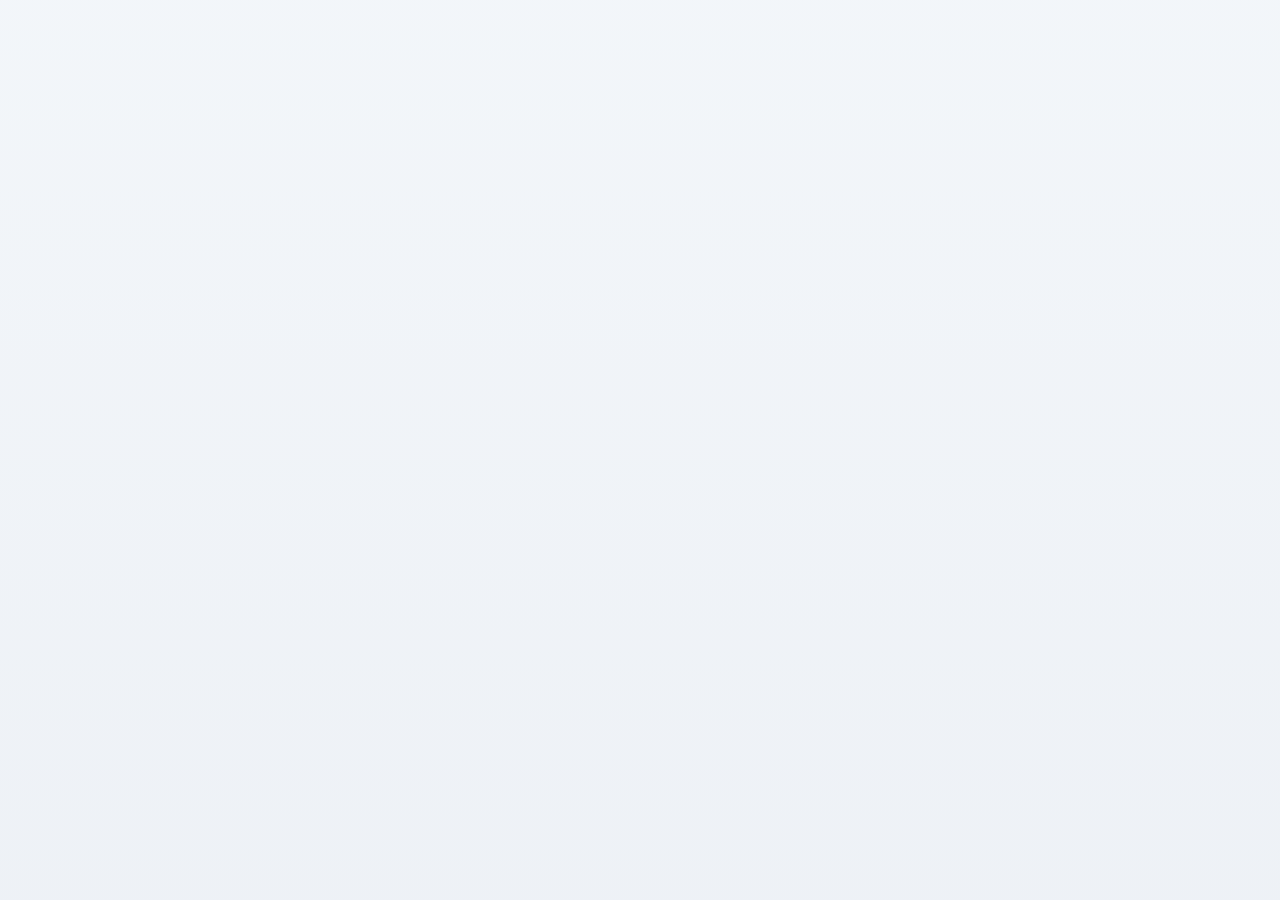
<file: customer.html>
<!DOCTYPE html>
<html lang="en">
  <head>
    <meta charset="UTF-8" />
    <meta name="viewport" content="width=device-width, initial-scale=1.0" />
    <title>FlowSeat | Guest Access</title>
    <link rel="preconnect" href="https://fonts.googleapis.com" />
    <link rel="preconnect" href="https://fonts.gstatic.com" crossorigin />
    <link
      href="https://fonts.googleapis.com/css2?family=Inter:wght@400;500;600;700&display=swap"
      rel="stylesheet"
    />
    <link
      rel="stylesheet"
      href="https://fonts.googleapis.com/css2?family=Material+Symbols+Rounded:opsz,wght,FILL,GRAD@24,500,0,0"
    />
    <link rel="stylesheet" href="customer.css" />
  </head>
  <body class="customer-body">
    <div class="customer-shell" id="customerShell" data-loading="true">
      <header class="customer-header">
        <div class="customer-header__brand">
          <div class="brand-mark">FS</div>
          <div class="brand-copy">
            <span class="brand-name">FlowSeat</span>
            <span class="brand-tagline">Guest access</span>
          </div>
        </div>
        <div class="customer-header__actions">
          <button class="ghost" id="customerLoginButton">Sign in</button>
          <button class="ghost" id="customerLogoutButton">Sign out</button>
        </div>
      </header>

      <main class="customer-main">
        <section class="customer-loading" id="customerLoadingState">
          <div class="spinner" aria-hidden="true"></div>
          <p>Preparing your seating map...</p>
        </section>

        <section class="customer-error" id="customerErrorState" aria-live="polite"></section>

        <section class="plan-banner" id="customerHero">
          <span class="plan-banner__label">Guest view</span>
          <h1 id="customerEventName">Loading event...</h1>
          <p class="plan-banner__summary" id="customerEventSummary">—</p>
        </section>

        <section class="map-card" id="customerContent">
          <header class="map-card__header">
            <div class="map-card__title">
              <h2>Select a seat</h2>
              <p class="muted">Tap an available seat on the map to view details and reserve.</p>
            </div>
            <div class="map-card__stats" aria-label="Seat availability">
              <span class="stat-chip">
                <span class="chip-label">Available</span>
                <strong id="customerStatsAvailable">0</strong>
              </span>
              <span class="stat-chip">
                <span class="chip-label">Reserved</span>
                <strong id="customerStatsReserved">0</strong>
              </span>
              <span class="stat-chip">
                <span class="chip-label">Total</span>
                <strong id="customerStatsTotal">0</strong>
              </span>
            </div>
          </header>
          <div class="map-card__canvas">
            <div class="canvas-frame">
              <canvas id="customerCanvas" aria-label="Interactive seating map"></canvas>
              <div class="canvas-overlay" id="customerStageOverlay">Loading seating map...</div>
            </div>
            <p class="canvas-hint">Hover over a seat to preview its view.</p>
            <div class="map-card__legend" aria-hidden="true">
              <span><span class="dot dot--open"></span>Open</span>
              <span><span class="dot dot--reserved"></span>Reserved</span>
              <span><span class="dot dot--occupied"></span>Occupied</span>
              <span><span class="dot dot--blocked"></span>Blocked</span>
            </div>
          </div>
        </section>

        <section class="reservation-card">
          <div class="reservation-grid">
            <div class="reservation-panel customer-seat-card" id="seatPanel">
              <h3>Seat details</h3>
              <p class="muted">Tap on any open seat to see details.</p>
            </div>
            <div class="reservation-panel customer-seat-preview" id="seatPreview">
              <div class="seat-preview__media" data-state="empty">
                <div class="seat-preview__placeholder">Hover over a seat to preview its view.</div>
                <img id="seatPreviewImage" alt="Seat view preview" hidden />
              </div>
              <div class="seat-preview__meta" id="seatPreviewMeta"></div>
            </div>
            <form class="reservation-panel customer-checkout" id="checkoutForm" novalidate>
              <div class="customer-checkout__details">
                <label class="field">
                  <span>Your name</span>
                  <input id="attendeeName" type="text" placeholder="Full name" autocomplete="name" />
                </label>
                <label class="field">
                  <span>Contact email</span>
                  <input id="attendeeEmail" type="email" placeholder="name@email.com" autocomplete="email" />
                </label>
              </div>
              <button class="primary" type="button" id="buySeatButton" disabled>
                Reserve seat
              </button>
              <p class="checkout-note" id="checkoutNote">Sign in before reserving.</p>
            </form>
          </div>
        </section>

        <section class="customer-about" id="customerAbout">
          <h2>Event details</h2>
          <p id="customerEventDescription" class="muted">
            Seating map is live. Sign in to reserve your spot.
          </p>
          <div class="customer-meta-row">
            <span class="material-symbol">location_on</span>
            <span id="customerEventVenue">—</span>
          </div>
          <div class="customer-meta-row">
            <span class="material-symbol">calendar_month</span>
            <span id="customerEventDate">—</span>
          </div>
        </section>
      </main>
    </div>

    <div class="toast-stack" id="customerToastStack"></div>

    <div class="customer-overlay" id="customerLoginOverlay" aria-hidden="true" role="dialog">
      <div class="customer-modal" role="document">
        <button
          class="icon-button customer-modal__close"
          type="button"
          aria-label="Close login"
          data-action="closeCustomerLogin"
        >
          <span class="material-symbol">close</span>
        </button>
        <div class="customer-modal__body">
          <h2>Sign in to reserve seats</h2>
          <p class="muted">Use the same Google account you used when registering for the event.</p>
          <button class="primary google-button" type="button" id="customerGoogleLogin">
            <span class="material-symbol">account_circle</span>
            Continue with Google
          </button>
          <p class="login-error" id="customerLoginError" role="alert"></p>
        </div>
      </div>
    </div>

    <script src="config.js" defer></script>
    <script src="customer.js" type="module"></script>
  </body>
</html>
</file>
<file: customer.css>
:root {
  color-scheme: light;
  font-family: 'Inter', system-ui, -apple-system, BlinkMacSystemFont, 'Segoe UI', sans-serif;
  --slate-900: #0f172a;
  --slate-700: #334155;
  --slate-500: #64748b;
  --slate-300: #cbd5f5;
  --slate-200: #e2e8f0;
  --slate-100: #f1f5f9;
  --mint-600: #20b486;
  --mint-500: #22c55e;
  --mint-100: #dcfce7;
  --surface: #ffffff;
  --surface-muted: rgba(248, 250, 252, 0.92);
  --shadow-soft: 0 20px 45px -24px rgba(15, 23, 42, 0.42);
}

* {
  box-sizing: border-box;
}

body.customer-body {
  min-height: 100vh;
  margin: 0;
  background: linear-gradient(180deg, rgba(241, 245, 249, 0.9) 0%, rgba(226, 232, 240, 0.6) 100%);
  color: var(--slate-900);
}

.hidden {
  display: none !important;
}

.customer-shell {
  display: grid;
  grid-template-rows: auto 1fr;
  min-height: 100vh;
  opacity: 0;
  transition: opacity 0.3s ease;
}

.customer-shell[data-loading='false'] {
  opacity: 1;
}

.customer-shell[data-loading='true'] .customer-main,
.customer-shell[data-loading='true'] .customer-hero,
.customer-shell[data-loading='true'] .customer-about {
  display: none;
}

.customer-header {
  display: flex;
  align-items: center;
  justify-content: space-between;
  padding: 24px clamp(16px, 5vw, 48px);
  background: rgba(255, 255, 255, 0.92);
  border-bottom: 1px solid rgba(148, 163, 184, 0.18);
  backdrop-filter: blur(20px);
  position: sticky;
  top: 0;
  z-index: 50;
}

.customer-header__brand {
  display: flex;
  align-items: center;
  gap: 16px;
}

.brand-mark {
  width: 40px;
  height: 40px;
  border-radius: 12px;
  background: var(--mint-600);
  display: grid;
  place-items: center;
  color: white;
  font-weight: 700;
}

.brand-copy {
  display: grid;
  gap: 2px;
}

.brand-name {
  font-size: 1.125rem;
  font-weight: 600;
}

.brand-tagline {
  font-size: 0.8rem;
  color: var(--slate-500);
}

.customer-header__actions {
  display: flex;
  gap: 12px;
}

button {
  font-family: inherit;
  border: none;
  cursor: pointer;
}

.ghost {
  padding: 10px 18px;
  border-radius: 999px;
  background: rgba(15, 23, 42, 0.04);
  color: var(--slate-700);
  font-weight: 600;
  transition: background 0.2s ease, transform 0.2s ease;
}

.ghost:hover {
  background: rgba(15, 23, 42, 0.08);
  transform: translateY(-1px);
}

.ghost:disabled {
  opacity: 0.45;
  cursor: not-allowed;
  transform: none;
}

.primary {
  padding: 13px 22px;
  border-radius: 14px;
  font-weight: 600;
  color: white;
  background: linear-gradient(135deg, rgba(34, 197, 94, 0.95), rgba(20, 184, 166, 0.95));
  box-shadow: 0 20px 35px -24px rgba(20, 184, 166, 0.65);
  transition: transform 0.2s ease, box-shadow 0.2s ease;
}

.primary:disabled {
  opacity: 0.5;
  cursor: not-allowed;
  transform: none;
  box-shadow: none;
}

.primary:hover:not(:disabled) {
  transform: translateY(-1px);
  box-shadow: 0 26px 45px -28px rgba(20, 184, 166, 0.75);
}

.google-button {
  display: flex;
  align-items: center;
  justify-content: center;
  gap: 12px;
  padding: 13px 18px;
  border-radius: 14px;
  background: rgba(15, 23, 42, 0.06);
  font-weight: 600;
}

.customer-main {
  display: grid;
  gap: clamp(28px, 6vw, 60px);
  padding: clamp(24px, 6vw, 72px);
  max-width: 1240px;
  margin: 0 auto;
  width: 100%;
}

.customer-loading,
.customer-error {
  display: none;
  align-items: center;
  justify-content: center;
  flex-direction: column;
  gap: 14px;
  padding: clamp(40px, 12vw, 120px) 0;
  color: var(--slate-500);
  text-align: center;
}

.customer-loading.active,
.customer-error.active {
  display: flex;
}

.spinner {
  width: 40px;
  height: 40px;
  border-radius: 50%;
  border: 3px solid rgba(148, 163, 184, 0.4);
  border-top-color: var(--mint-600);
  animation: spin 1s linear infinite;
}

@keyframes spin {
  to {
    transform: rotate(360deg);
  }
}




/* elevated cards */
.plan-banner {
  display: grid;
  gap: 8px;
  background: rgba(255, 255, 255, 0.92);
  padding: clamp(24px, 5vw, 38px);
  border-radius: 22px;
  box-shadow: var(--shadow-soft);
}

.plan-banner__label {
  font-size: 0.8rem;
  letter-spacing: 0.1em;
  text-transform: uppercase;
  color: var(--mint-600);
  font-weight: 600;
}

.plan-banner h1 {
  margin: 0;
  font-size: clamp(2rem, 4vw, 3rem);
}

.plan-banner__summary {
  margin: 0;
  color: var(--slate-500);
}

.map-card {
  display: grid;
  gap: clamp(20px, 4vw, 32px);
  background: rgba(255, 255, 255, 0.96);
  padding: clamp(26px, 5vw, 44px);
  border-radius: 26px;
  box-shadow: var(--shadow-soft);
}

.map-card__header {
  display: flex;
  flex-wrap: wrap;
  align-items: flex-end;
  justify-content: space-between;
  gap: clamp(12px, 3vw, 28px);
}

.map-card__title {
  display: grid;
  gap: 4px;
}

.map-card__stats {
  display: flex;
  gap: clamp(10px, 2.5vw, 20px);
}

.stat-chip {
  display: grid;
  gap: 6px;
  padding: 12px 18px;
  border-radius: 16px;
  background: rgba(15, 23, 42, 0.05);
  min-width: 110px;
  text-align: center;
}

.stat-chip strong {
  font-size: 1.6rem;
}

.chip-label {
  font-size: 0.75rem;
  text-transform: uppercase;
  letter-spacing: 0.08em;
  color: var(--slate-500);
}

.map-card__canvas {
  display: grid;
  gap: 16px;
}

.canvas-frame {
  position: relative;
  display: grid;
  place-items: center;
  border-radius: 24px;
  background: rgba(248, 250, 252, 0.95);
  padding: clamp(18px, 3vw, 26px);
  box-shadow: inset 0 0 0 1px rgba(15, 23, 42, 0.06);
  height: clamp(360px, 56vh, 620px);
  overflow: hidden;
}

#customerCanvas {
  width: 100%;
  height: 100%;
  display: block;
  border-radius: 18px;
  background: white;
  box-shadow: inset 0 0 0 1px rgba(15, 23, 42, 0.08);
}

.canvas-overlay {
  position: absolute;
  inset: clamp(18px, 3vw, 26px);
  display: grid;
  place-items: center;
  border-radius: 18px;
  background: rgba(15, 23, 42, 0.2);
  color: white;
  font-weight: 600;
  opacity: 0;
  pointer-events: none;
  transition: opacity 0.2s ease;
}

.canvas-overlay.active {
  opacity: 1;
  pointer-events: all;
}

.canvas-hint {
  margin: 0;
  text-align: center;
  font-size: 0.92rem;
  color: var(--slate-500);
}

.map-card__legend {
  display: flex;
  gap: 18px;
  justify-content: center;
  font-size: 0.9rem;
  color: var(--slate-500);
}

.reservation-card {
  background: rgba(255, 255, 255, 0.96);
  border-radius: 24px;
  box-shadow: var(--shadow-soft);
  padding: clamp(24px, 4vw, 40px);
}

.reservation-grid {
  display: grid;
  gap: clamp(18px, 3vw, 28px);
  grid-template-columns: repeat(auto-fit, minmax(260px, 1fr));
}

.reservation-panel {
  background: rgba(255, 255, 255, 0.9);
  border-radius: 20px;
  box-shadow: inset 0 0 0 1px rgba(15, 23, 42, 0.06);
  padding: clamp(18px, 3vw, 26px);
  display: grid;
  gap: 14px;
}

.customer-content {
  display: grid;
  gap: clamp(24px, 5vw, 48px);
  grid-template-columns: minmax(0, 2fr) minmax(280px, 340px);
  align-items: start;
}

.customer-stage {
  position: relative;
  overflow: hidden;
  z-index: 0;
  background: rgba(255, 255, 255, 0.92);
  border-radius: 28px;
  padding: clamp(20px, 4vw, 32px);
  box-shadow: var(--shadow-soft);
}

.customer-stage__canvas {
  position: relative;
  width: 100%;
  max-width: 100%;
  overflow: hidden;
  border-radius: 24px;
  background: rgba(255, 255, 255, 0.9);
  height: clamp(320px, 48vh, 560px);
}

.customer-stage__canvas::after {
  content: '';
  position: absolute;
  inset: 0;
  border-radius: inherit;
  pointer-events: none;
  box-shadow: inset 0 0 0 1px rgba(15, 23, 42, 0.05);
}

#customerCanvas {
  width: 100%;
  height: 100%;
  display: block;
  border-radius: 20px;
  background: rgba(248, 250, 252, 0.92);
  box-shadow: inset 0 0 0 1px rgba(15, 23, 42, 0.08);
}

.customer-stage__overlay {
  position: absolute;
  inset: 0;
  display: grid;
  place-items: center;
  background: rgba(15, 23, 42, 0.18);
  color: white;
  font-weight: 600;
  border-radius: 20px;
  opacity: 0;
  pointer-events: none;
  transition: opacity 0.2s ease;
  z-index: 1;
}

.customer-stage__overlay.active {
  opacity: 1;
  pointer-events: all;
}

.customer-legend {
  display: flex;
  flex-wrap: wrap;
  gap: 12px 18px;
  font-size: 0.9rem;
  color: var(--slate-500);
}

.dot {
  display: inline-flex;
  width: 12px;
  height: 12px;
  border-radius: 999px;
  margin-right: 8px;
}

.dot--open {
  background: rgba(34, 197, 94, 0.2);
  border: 1px solid rgba(34, 197, 94, 0.6);
}

.dot--reserved {
  background: rgba(248, 113, 113, 0.2);
  border: 1px solid rgba(248, 113, 113, 0.65);
}

.dot--occupied {
  background: rgba(249, 115, 22, 0.16);
  border: 1px solid rgba(251, 146, 60, 0.6);
}

.dot--blocked {
  background: rgba(148, 163, 184, 0.24);
  border: 1px solid rgba(148, 163, 184, 0.55);
}

.customer-sidebar {
  position: relative;
  z-index: 2;
  display: grid;
  gap: 18px;
  align-content: start;
}

.customer-seat-card {
  width: 100%;
  max-width: 100%;
  background: var(--surface);
  border-radius: 24px;
  padding: clamp(20px, 4vw, 30px);
  box-shadow: var(--shadow-soft);
  display: grid;
  gap: 12px;
  position: relative;
  z-index: 1;
}

.customer-seat-preview {
  width: 100%;
  max-width: 100%;
  background: rgba(255, 255, 255, 0.96);
  border-radius: 24px;
  box-shadow: var(--shadow-soft);
  padding: clamp(18px, 3vw, 28px);
  display: grid;
  gap: clamp(12px, 2.5vw, 18px);
  position: relative;
  min-height: 0;
  align-content: start;
  position: relative;
  z-index: 1;
}

.seat-preview__media {
  position: relative;
  display: flex;
  align-items: center;
  justify-content: center;
  background: rgba(15, 23, 42, 0.08);
  border-radius: 18px;
  overflow: hidden;
  flex: 1 1 auto;
  min-height: clamp(160px, 28vh, 280px);
  max-height: clamp(220px, 40vh, 360px);
}

.seat-preview__media[data-state='image'] .seat-preview__placeholder {
  display: none;
}

.seat-preview__media[data-state='empty'] img {
  display: none;
}

.seat-preview__media img {
  width: 100%;
  height: 100%;
  object-fit: cover;
  display: block;
}

.seat-preview__meta {
  display: grid;
  gap: 6px;
  font-size: 0.85rem;
  color: var(--slate-500);
}

.customer-seat-card .seat-status {
  display: inline-flex;
  align-items: center;
  gap: 6px;
  font-size: 0.85rem;
  padding: 6px 12px;
  border-radius: 999px;
  background: rgba(34, 197, 94, 0.12);
  color: var(--mint-600);
}

.customer-seat-card .seat-meta {
  display: grid;
  gap: 6px;
  font-size: 0.95rem;
  color: var(--slate-500);
}

.customer-checkout {
  width: 100%;
  max-width: 100%;
  background: rgba(255, 255, 255, 0.95);
  border-radius: 24px;
  padding: clamp(20px, 4vw, 28px);
  box-shadow: var(--shadow-soft);
  display: grid;
  gap: 16px;
  position: relative;
  z-index: 1;
}

.customer-checkout__details {
  display: grid;
  gap: 12px;
}

.field {
  display: grid;
  gap: 6px;
  font-size: 0.9rem;
  color: var(--slate-600);
}

.field input {
  border-radius: 12px;
  border: 1px solid rgba(148, 163, 184, 0.35);
  padding: 12px 14px;
  font-size: 0.95rem;
} 

.field input:focus {
  outline: none;
  border-color: rgba(14, 165, 233, 0.6);
  box-shadow: 0 0 0 3px rgba(14, 165, 233, 0.15);
}

.checkout-note {
  margin: 0;
  font-size: 0.85rem;
  color: var(--slate-500);
}

.muted {
  color: var(--slate-500);
}

.customer-about {
  background: rgba(255, 255, 255, 0.92);
  border-radius: 28px;
  padding: clamp(24px, 4vw, 40px);
  box-shadow: var(--shadow-soft);
  display: grid;
  gap: 16px;
}

.customer-meta-row {
  display: flex;
  align-items: center;
  gap: 10px;
  color: var(--slate-700);
}

.material-symbol {
  font-family: 'Material Symbols Rounded';
  font-size: 18px;
  color: var(--mint-600);
}

.toast-stack {
  position: fixed;
  bottom: 24px;
  left: 50%;
  transform: translateX(-50%);
  display: grid;
  gap: 10px;
  z-index: 200;
}

.toast {
  padding: 12px 18px;
  border-radius: 16px;
  background: rgba(15, 23, 42, 0.88);
  color: white;
  font-weight: 500;
  box-shadow: 0 16px 32px -18px rgba(15, 23, 42, 0.45);
  opacity: 0;
  transform: translateY(10px);
  transition: opacity 0.35s ease, transform 0.35s ease;
}

.toast.show {
  opacity: 1;
  transform: translateY(0);
}

.customer-overlay {
  position: fixed;
  inset: 0;
  background: rgba(15, 23, 42, 0.55);
  backdrop-filter: blur(12px);
  display: grid;
  place-items: center;
  padding: 24px;
  opacity: 0;
  pointer-events: none;
  transition: opacity 0.25s ease;
}

.customer-overlay[aria-hidden='false'] {
  opacity: 1;
  pointer-events: all;
}

.customer-modal {
  position: relative;
  width: min(400px, 92vw);
  background: white;
  border-radius: 22px;
  padding: 36px 28px;
  box-shadow: 0 30px 60px -34px rgba(15, 23, 42, 0.55);
  display: grid;
  gap: 18px;
}

.customer-modal__close {
  position: absolute;
  top: 14px;
  right: 14px;
}

.customer-modal__body {
  display: grid;
  gap: 16px;
}

.login-error {
  color: #f43f5e;
  margin: 0;
  min-height: 20px;
}

.customer-stage__canvas canvas[data-selected='true'] {
  box-shadow:
    0 0 0 3px rgba(34, 197, 94, 0.5),
    0 0 0 7px rgba(15, 23, 42, 0.08),
    0 0 0 11px repeating-linear-gradient(
      45deg,
      rgba(34, 197, 94, 0.5),
      rgba(34, 197, 94, 0.5) 6px,
      rgba(255, 255, 255, 0) 6px,
      rgba(255, 255, 255, 0) 12px
    );
  transition: box-shadow 0.2s ease;
}

@media (max-width: 1024px) {
  .customer-content {
    grid-template-columns: minmax(0, 1fr);
  }

  .customer-sidebar {
    grid-template-columns: repeat(auto-fit, minmax(280px, 1fr));
  }

  .customer-checkout,
  .customer-seat-card {
    min-height: 100%;
  }
}

@media (max-width: 768px) {
  .customer-hero__header {
    flex-direction: column;
    align-items: flex-start;
  }

  .customer-hero__stats {
    width: 100%;
    justify-content: flex-start;
    flex-wrap: wrap;
  }

  .customer-hero__stats .stat {
    flex: 1 1 140px;
  }

  .customer-legend-card {
    justify-content: flex-start;
  }
}

@media (max-width: 640px) {
  .customer-header {
    flex-wrap: wrap;
    gap: 16px;
  }

  .customer-header__actions {
    width: 100%;
    justify-content: flex-end;
  }

  .customer-hero__stats {
    grid-template-columns: repeat(auto-fit, minmax(120px, 1fr));
  }
}
</file>
